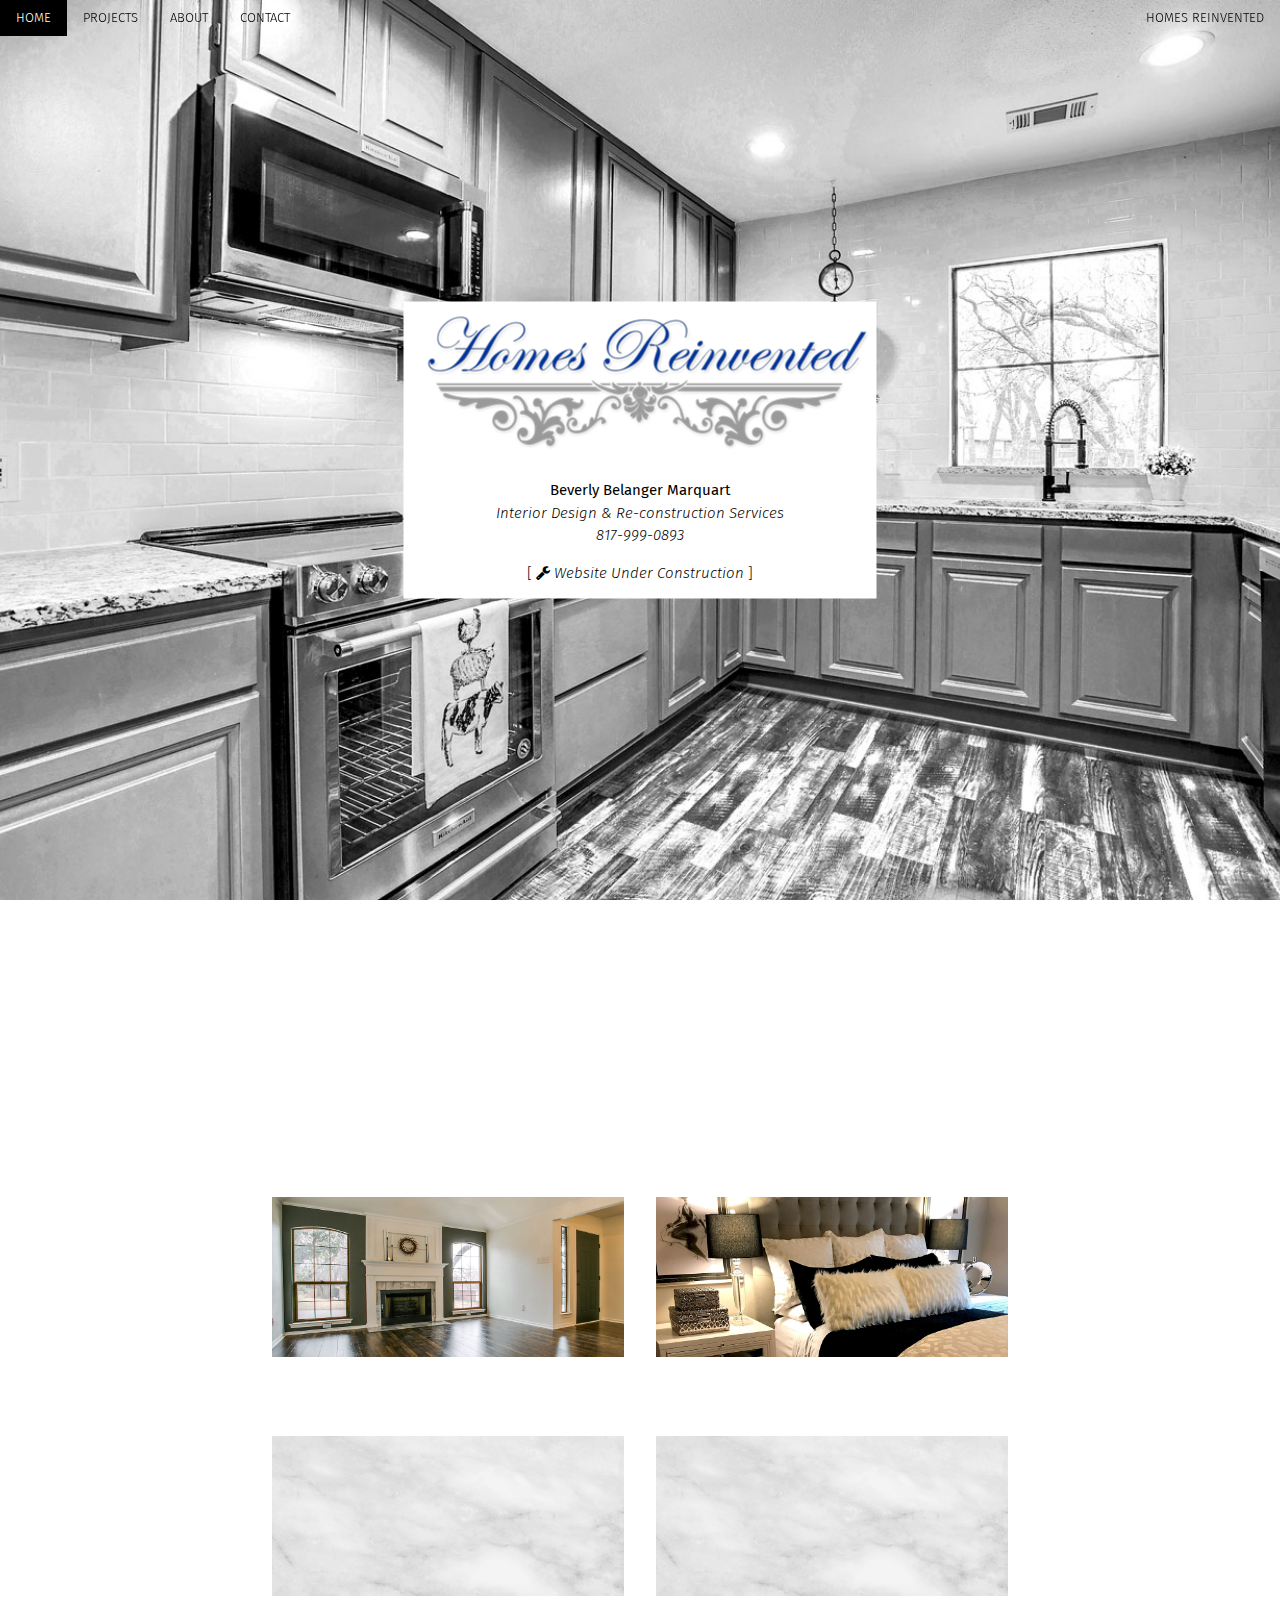
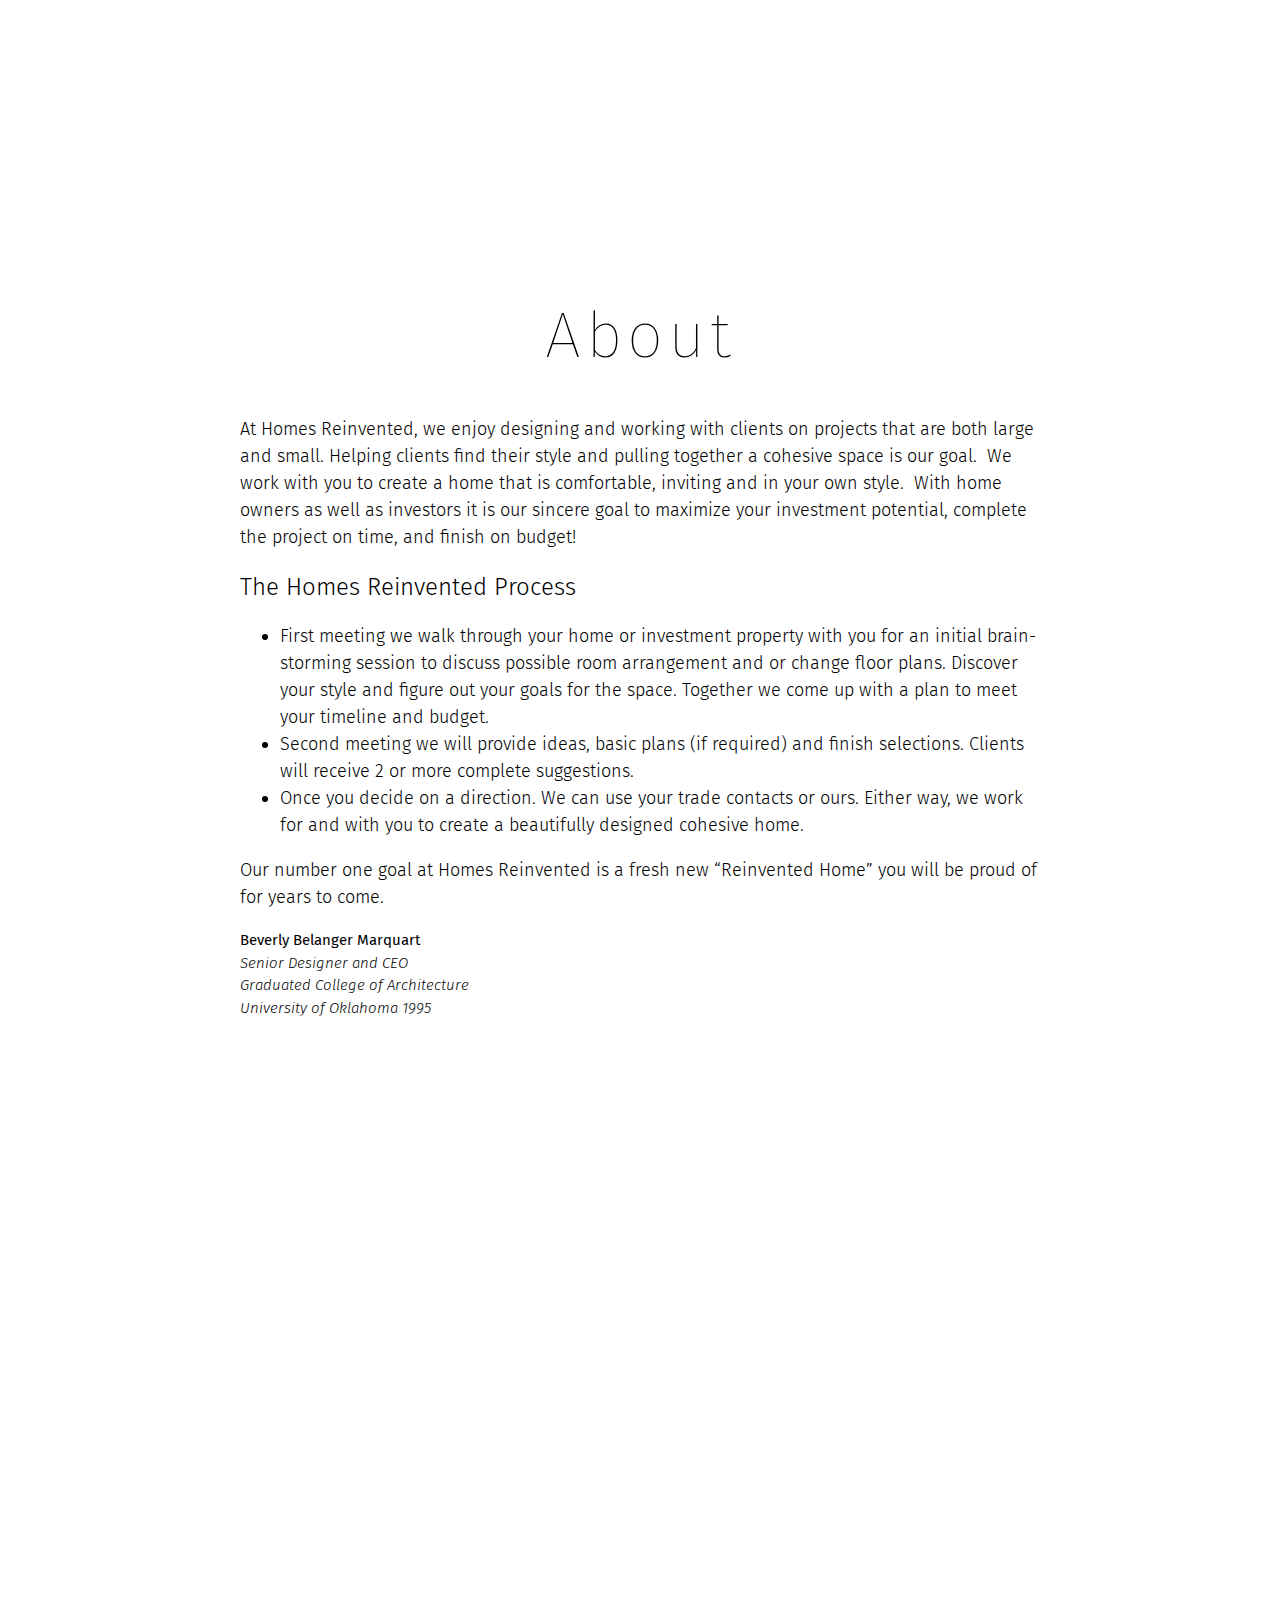
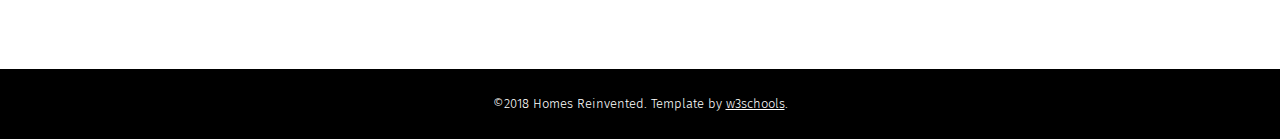
<file: index.html>
<!doctype html>
<html>
<head>
<meta charset="UTF-8">
<title>Homes Reinvented</title>
<meta name="viewport" content="width=device-width, initial-scale=1">
<link rel="stylesheet" href="https://www.w3schools.com/w3css/4/w3.css">
<link href="https://fonts.googleapis.com/css?family=Fira+Sans:100,200,300" rel="stylesheet">
<link rel="stylesheet" href="https://www.w3schools.com/lib/w3-colors-flat.css">
<link rel="stylesheet" href="https://cdnjs.cloudflare.com/ajax/libs/font-awesome/4.7.0/css/font-awesome.min.css">
<style>
/*  Color pallet for this website: http://www.color-hex.com/color/2c3e50  */
/* Create a Parallax Effect */
.bgimg {
	background-image: url("Photos/CoverImage-BWKitchen.jpg");
	background-attachment: fixed;
	background-position: center top;
	background-repeat: no-repeat;
	background-size: cover;
	height: 100%;
}

/* Turn off parallax scrolling for tablets and mobiles */
@media only screen and (max-width: 1024px) {
    .bgimg {
        background-attachment: scroll;
    }
}
</style>
<link href="css/homes_stylesheet.css" rel="stylesheet" type="text/css">
</head>

<body>
<!-- Navbar (sit on top) -->
<div class="w3-top w3-hide-small">
  <div class="w3-bar w3-xlarge w3-hover-opacity-off w3-flat-wet-asphalt" id="myNavbar">  
    <a href="#" class="w3-bar-item w3-button w3-hover-black">HOME</a>
    <a href="#projects" class="w3-bar-item w3-button w3-hover-black">PROJECTS</a>
    <a href="#about" class="w3-bar-item w3-button w3-hover-black">ABOUT</a>
    <a href="#contact" class="w3-bar-item w3-button w3-hover-black">CONTACT</a>
    <a class="w3-right w3-animate-right w3-bar-item">HOMES REINVENTED</a>
  </div>
</div>
<!-- Navbar (sit on top) -->
<div class="w3-top w3-hide-large">
  <div class="w3-bar w3-xlarge w3-hover-opacity-off w3-flat-wet-asphalt" id="myNavbar">  
    <a href="#" class="w3-bar-item w3-button w3-hover-black">HOME</a>
    <a href="#projects" class="w3-bar-item w3-button w3-hover-black">PROJECTS</a>
    <a href="#about" class="w3-bar-item w3-button w3-hover-black">ABOUT</a>
    <a href="#contact" class="w3-bar-item w3-button w3-hover-black">CONTACT</a>
  </div>
</div>

<!-- Center logo / landing frame  -->
<header class="bgimg w3-display-container" id="home">

  <div class="w3-display-middle w3-center w3-white">
    <img src="Photos/HomesReinvented-logo-alt2.png" style="width:100%">
    <!-- Center logo / Small Screen  -->
    <div class="w3-hide-medium w3-hide-large"> 
        <p class="st-caption" style="color: black;">
            <b>Beverly Belanger Marquart</b><br />
            <em>Interior Design & <br />Re-construction Services<br />
            817-999-0893</em></p>
        <p>
        [ <i class="fa fa-wrench"></i> <em>Website Under Construction</em> ]</p>
    </div>
    
    <!-- Center logo / Large Screen  -->
    <div class="w3-hide-small">
        <p class="st-caption" style="color: black;">
            <b>Beverly Belanger Marquart</b><br />
            <em>Interior Design & Re-construction Services<br />
            817-999-0893</em></p>        
        <p>
        [ <i class="fa fa-wrench"></i> <em>Website Under Construction</em> ]</p>  
    </div>

  </div>
</header>

<!-- Projects -->
<div class="w3-container w3-padding-32 w3-large w3-flat-midnight-blue" id="projects">
<div class="w3-content" style="max-width:1100px; margin-bottom:100px">
<div class="w3-container st-content">
    <h1 class="w3-center w3-jumbo" style="color:white;">Projects</h1>
    <p class="w3-center" style="margin-bottom:64px; color:white;"><em>Click image to see photo gallery.</em></p>
    
    <!-- links to projects -->
    <div class="w3-row">
        <div class="w3-half w3-container">
            <a href="project_parkwood.html"><img src="Photos/c_Living_a.jpg" class="w3-image w3-hover-opacity" alt="Photo"> </a>
            <div class="w3-block w3-center w3-padding-large" style="color:white">Parkwood Traditional Home Renovation</div>
            
        </div>
        
        <div class="w3-half w3-container">
            <a href="project_hollywood.html"><img src="Photos/Hollywood/c_Hollywood_displayImage.jpg" class="w3-image w3-hover-opacity" alt="Photo"></a>
            <div class="w3-block w3-center w3-padding-large" style="color:white">Hollywood Regency Interior Design</div>
        </div>    
    </div> 
    
    <div class="w3-row">
        <div class="w3-half w3-container">
            <a href=""><img src="Photos/project_placeholder.jpg" class="w3-image w3-hover-opacity" alt="Photo"> </a>
            <div class="w3-block w3-center w3-padding-large" style="color:white">New Renovation Images Coming Soon</div>
        </div>
        
        <div class="w3-half w3-container">
            <a href=""><img src="Photos/project_placeholder.jpg" class="w3-image w3-hover-opacity" alt="Photo"></a>
            <div class="w3-block w3-center w3-padding-large" style="color:white">New Renovation Images Coming Soon</div>
        </div>    
    </div>
</div>
</div>
</div> <!-- end of Projects container -->

<!-- About -->
<div class="w3-container w3-padding-32 w3-large" id="about">
<div class="w3-content st-content">
    <h1 class="w3-center w3-jumbo" style="margin-bottom:32px">About</h1>
        <p>At Homes Reinvented, we enjoy designing and working with clients on projects that are both large and small. Helping clients find their style and pulling together a cohesive space is our goal.  We work with you to create a home that is comfortable, inviting and in your own style.  With home owners as well as investors it is our sincere goal to maximize your investment potential, complete the project on time, and finish on budget!</p>
    <h3 style="color: black; font-weight: 300;">The Homes Reinvented Process</h3>
      <ul>
      	<li>First meeting we walk through your home or investment property with you for an initial brain-storming session to discuss possible room arrangement and or change floor plans. Discover your style and figure out your goals for the space. Together we come up with a plan to meet your timeline and budget.</li>
      	<li>Second meeting we will provide ideas, basic plans (if required) and finish selections. Clients will receive 2 or more complete suggestions.</li>
      	<li>Once you decide on a direction. We can use your trade contacts or ours. Either way, we work for and with you to create a beautifully designed cohesive home.</li>
      </ul>
      <p>Our number one goal at Homes Reinvented is a fresh new “Reinvented Home” you will be proud of for years to come. </p>
      <p class="st-caption" style="color: black;"><b>Beverly Belanger Marquart</b><br />
      <em>Senior Designer and CEO <br />Graduated College of Architecture<br />University of Oklahoma 1995</em></p>
        
        <!-- THIS ABOUT SECTION IS SAVED HERE WAITING FOR NEW HEAD SHOT -->
    <!--<div class="w3-col m6 w3-center w3-padding-large">
        <img src="Photos/Beverly_portrait.jpg" class="w3-round w3-image w3-hover-opacity-off" alt="Photo of Beverly" width="235" height="235">
        <h4 style="letter-spacing:normal; font-weight:300">Beverly Belanger Marquart</h4>
        <p>Senior Designer and CEO <br />Graduated College of Architecture<br />University of Oklahoma 1995</p><br>
    </div>-->

    <!-- Hide this text on small devices -->
    <!--<div class="w3-col m6 w3-hide-small w3-padding-small">
    	<h3>The Homes Reinvented Process</h3>
      <ul>
      	<li>First meeting we walk through your home or investment property with you for an initial brain-storming session to discuss possible room arrangement and or change floor plans. Discover your style and figure out your goals for the space. Together we come up with a plan to meet your timeline and budget.</li>
      	<li>Second meeting we will provide ideas, basic plans (if required) and finish selections. Clients will receive 2 or more complete suggestions.</li>
      	<li>Once you decide on a direction. We can use your trade contacts or ours. Either way, we work for and with you to create a beautifully designed cohesive home.</li>
      </ul>
      <p>Our number one goal at Homes Reinvented is a fresh new “Reinvented Home” you will be proud of for years to come. </p>
      
    </div>-->
</div>
</div>    <!-- end of About container -->

<!-- Contact -->
<div class="w3-container w3-padding-32 w3-large w3-flat-midnight-blue" id="contact">
  <div class="w3-content st-content">
    <h1 class="w3-center w3-jumbo" style="margin-bottom:64px; margin-top:62px;">Contact</h1>
    <h3 style="letter-spacing:normal">Serving the Dallas/Fort Worth area.</h3>
    <p style="font-weight:300;">Tell us about your dream home. We can walk you through the design process and introduce you to some inspiring ideas.</p>
    <p style="font-weight:300;">Available Monday - Friday: 8am - 5pm or by appointment<br />
        Send us a message or call:</p>
    <p>bbm(at)homesreinvented(dot)com <br />817.999.0893</p>
    

<!-- This form for sending email is not working   -->
    <!--    <form action="/action_page.php" target="_blank" method="post">
      <p style="font-weight:300;"><input class="w3-input w3-padding-16 w3-border" type="text" placeholder="Currently under construction - Your Name" required name="Name"></p>
      <p style="font-weight:300;"><input class="w3-input w3-padding-16 w3-border" type="email" placeholder="Currently under construction - Your Email address" required name="email"></p>
      <p style="font-weight:300;"><input class="w3-input w3-padding-16 w3-border" type="text" placeholder="Currently under construction - Subject" required name="subject"></p>
      <label style="font-weight:300" for="Message">Short Message (up to 140 characters)</label>
      <p><textarea style="font-weight:300;" class="w3-input w3-padding-16 w3-border" type="text" placeholder="Currently under construction - Tell me about your dream home." required name="Message"></textarea></p>
      <p style="font-weight:300;"><button class="w3-button w3-indigo w3-block w3-hover-blue" type="submit">Currently under construction - SEND MESSAGE</button></p>
    </form> -->
  </div>
</div>

<!-- footer -->
<footer class="w3-center w3-black w3-padding-large w3-hover-black">
    <p style="font-size:small; text-align:center;">&COPY;2018 Homes Reinvented. Template by  <a href="http://www.w3schools.com/w3css/default.asp" title="W3.CSS" target="_blank" class="w3-hover-opacity">w3schools</a>.</p>
</footer>

<!-- javascript -->
 <script>
// Slideshow
var slideIndex = 1;
showDivs(slideIndex);

function plusDivs(n) {
  showDivs(slideIndex += n);
}

function currentDiv(n) {
  showDivs(slideIndex = n);
}

function showDivs(n) {
  var i;
  var x = document.getElementsByClassName("mySlides");
  var dots = document.getElementsByClassName("demodots");
  if (n > x.length) {slideIndex = 1}
  if (n < 1) {slideIndex = x.length} ;
  for (i = 0; i < x.length; i++) {
     x[i].style.display = "none";
  }
  for (i = 0; i < dots.length; i++) {
     dots[i].className = dots[i].className.replace(" w3-white", "");
  }
  x[slideIndex-1].style.display = "block";
  dots[slideIndex-1].className += " w3-white";
}
</script>
</body>
</html>
</file>
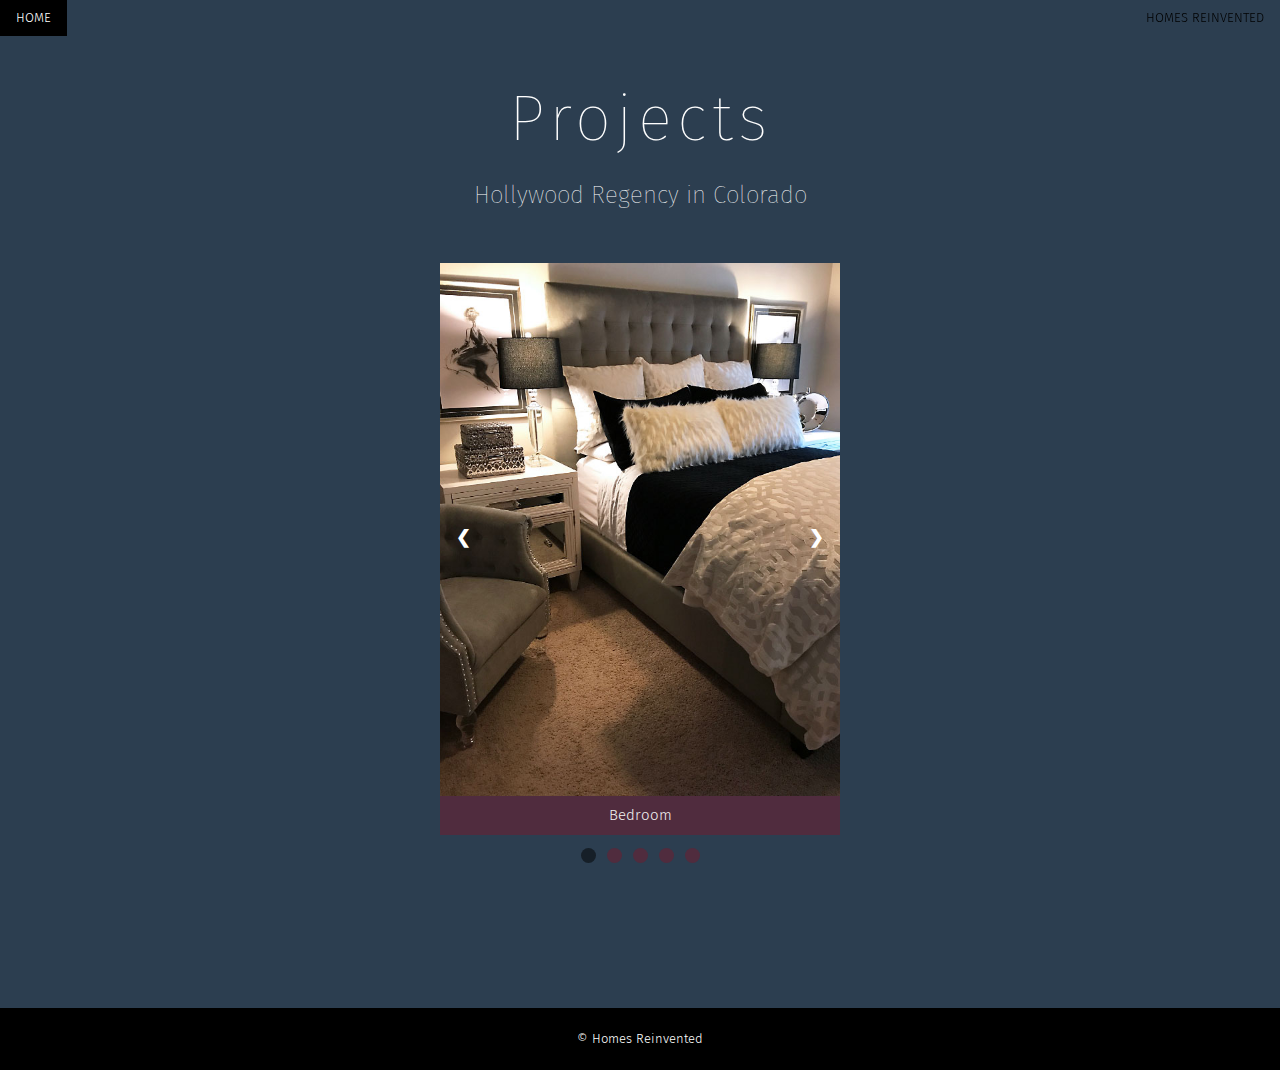
<file: project_hollywood.html>
<!doctype html>
<html>
<head>
<meta charset="UTF-8">
<title>Homes Reinvented</title>
<meta name="viewport" content="width=device-width, initial-scale=1">
<link rel="stylesheet" href="https://www.w3schools.com/w3css/4/w3.css">
<link href="https://fonts.googleapis.com/css?family=Fira+Sans:100,200,300" rel="stylesheet">
<link rel="stylesheet" href="https://cdnjs.cloudflare.com/ajax/libs/font-awesome/4.7.0/css/font-awesome.min.css">
<style>
/*  Color pallet for this website: http://www.color-hex.com/color/2c3e50  */
/* ommited these */
* {box-sizing: border-box}
img {vertical-align: middle;} 
body {
    background-color:#2c3e50;
}

/* Slideshow container */
.slideshow-container {
  max-width: 1000px;
  position: relative;
  margin: auto;
}
/* Next & previous buttons */
.prev, .next {
  cursor: pointer;
  position: absolute;
  top: 50%;
  width: auto;
  padding: 16px;
  margin-top: -22px;
  color: white;
  font-weight: bold;
  font-size: 18px;
  transition: 0.6s ease;
  border-radius: 0 3px 3px 0;
}
/* Position the "next button" to the right */
.next {
  right: 0;
  border-radius: 3px 0 0 3px;
}
/* On hover, add a black background color with a little bit see-through */
.prev:hover, .next:hover {
  background-color: rgba(0,0,0,0.3);
}
/* The dots/bullets/indicators */
.dot {
  cursor: pointer;
  height: 15px;
  width: 15px;
  margin: 0 2px;
  background-color: #502c3e;
  border-radius: 50%;
  display: inline-block;
  transition: background-color 0.6s ease;
}
.active, .dot:hover {
  background-color:  rgba(0,0,0,0.5);
}
/* Fading animation */
.fade {
  -webkit-animation-name: fade;
  -webkit-animation-duration: 1.5s;
  animation-name: fade;
  animation-duration: 1.5s;
}
@-webkit-keyframes fade {
  from {opacity: .4} 
  to {opacity: 1}
}
@keyframes fade {
  from {opacity: .4} 
  to {opacity: 1}
}
/* On smaller screens, decrease text size */
@media only screen and (max-width: 300px) {
  .prev, .next, .text {font-size: 10px}
  .dot {height:8px;width:8px;}
}
</style>
<link href="css/homes_stylesheet.css" rel="stylesheet" type="text/css">
</head>

<body>
<!-- Navbar (sit on top) -->
<div class="w3-top">
  <div class="w3-bar w3-xlarge w3-hover-opacity-off" id="myNavbar">
    <a href="index.html" class="w3-bar-item w3-button w3-hover-black">HOME</a>
    <a class="w3-right w3-animate-right w3-bar-item">HOMES REINVENTED</a>
  </div>
</div>
<br><br>
<div class="w3-container projects w3-margin-top">
    <h1 class="w3-center w3-jumbo" style="color:white;">Projects</h1>
    <h3 class="w3-center">Hollywood Regency in Colorado</h3>

<!-- Slideshow -->
<div class="slideshow-container vertical-content">

    <div class="mySlides fade">
        <img src="Photos/Hollywood/c_Hollywood_bed.jpg" style="width:100%">      
        <div class="text">Bedroom</div>
    </div>
    <div class="mySlides fade">
        <img src="Photos/Hollywood/c_Hollywood_bedsidetable.jpg" style="width:100%">      
        <div class="text">Bedroom Side Table</div>
    </div>

    <div class="mySlides fade">
        <img src="Photos/Hollywood/c_Hollywood_cabinet.jpg" style="width:100%">      
        <div class="text">Entry</div>
    </div>
    <div class="mySlides fade">
        <img src="Photos/Hollywood/c_Hollywood_couch.jpg" style="width:100%">      
        <div class="text">Living Room</div>
    </div>

    <div class="mySlides fade">
        <img src="Photos/Hollywood/c_Hollywood_tv.jpg" style="width:100%">      
        <div class="text">Entertainment Area</div>
    </div>    

    <a class="prev" onclick="plusSlides(-1)">&#10094;</a>
    <a class="next" onclick="plusSlides(1)">&#10095;</a>

</div>


<!-- Slideshow next/previous buttons -->
<div class="w3-container w3-padding-8 w3-xlarge">    
    <div class="w3-center">
        <span class="dot" onclick="currentSlide(1)"></span>
        <span class="dot" onclick="currentSlide(2)"></span>
        <span class="dot" onclick="currentSlide(3)"></span>
        <span class="dot" onclick="currentSlide(4)"></span>
        <span class="dot" onclick="currentSlide(5)"></span>
    </div> <!-- end of dots  -->
</div> <!-- end of container below Slideshow/Carousel -->
  
</div> <!-- end of Projects container -->
  

  

<br><br><br><br><br><br>

  

<!-- Footer -->
<footer class="w3-center w3-black w3-padding">	
    <p style="font-size:small; text-align:center;">&COPY; Homes Reinvented </p>
</footer>

<!-- javascript -->
<script>
var slideIndex = 1;
showSlides(slideIndex);

function plusSlides(n) {
  showSlides(slideIndex += n);
}

function currentSlide(n) {
  showSlides(slideIndex = n);
}

function showSlides(n) {
  var i;
  var slides = document.getElementsByClassName("mySlides");
  var dots = document.getElementsByClassName("dot");
  if (n > slides.length) {slideIndex = 1}    
  if (n < 1) {slideIndex = slides.length}
  for (i = 0; i < slides.length; i++) {
      slides[i].style.display = "none";  
  }
  for (i = 0; i < dots.length; i++) {
      dots[i].className = dots[i].className.replace(" active", "");
  }
  slides[slideIndex-1].style.display = "block";  
  dots[slideIndex-1].className += " active";
}
</script>
</body>
</html>
</file>
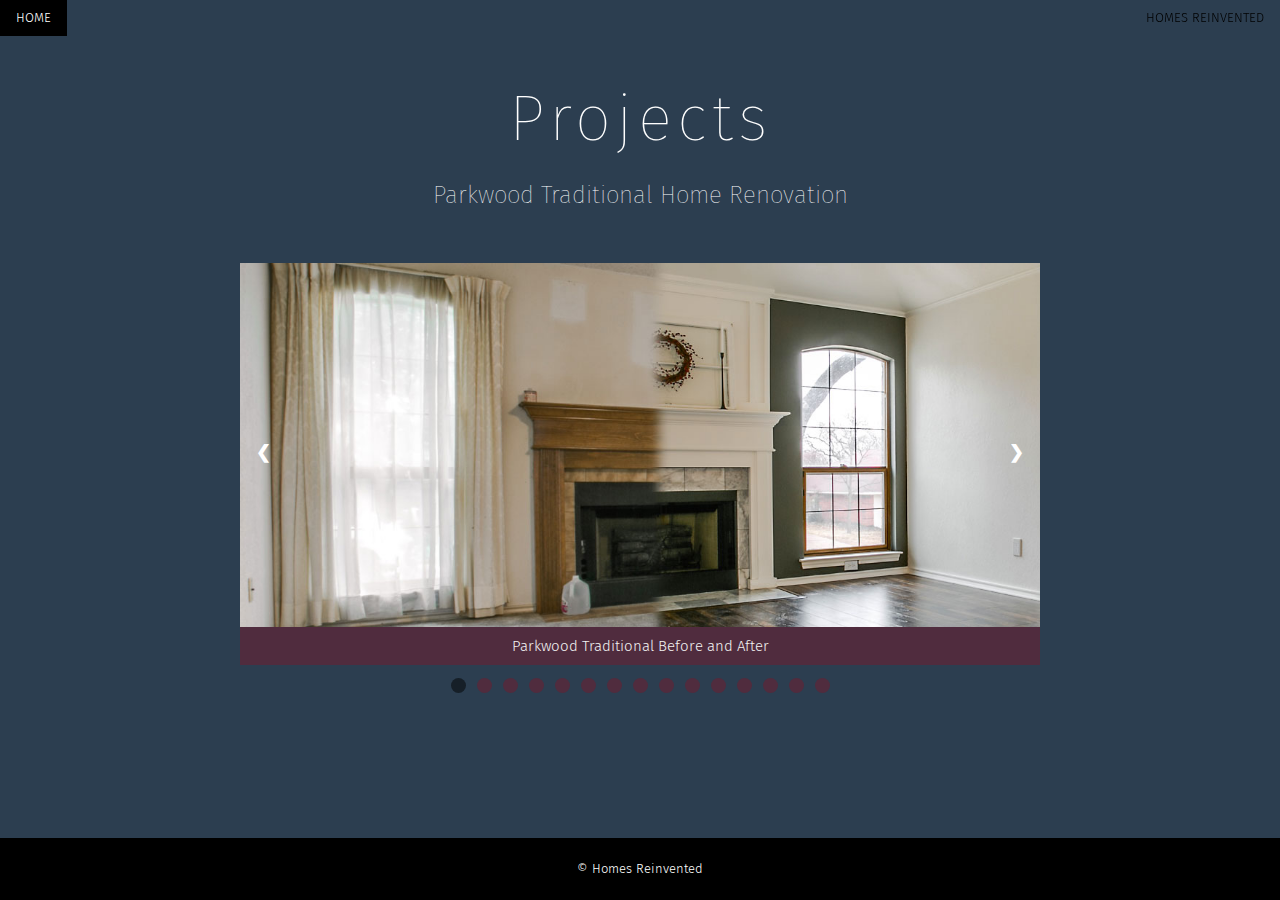
<file: project_parkwood.html>
<!doctype html>
<html>
<head>
<meta charset="UTF-8">
<title>Homes Reinvented</title>
<meta name="viewport" content="width=device-width, initial-scale=1">
<link rel="stylesheet" href="https://www.w3schools.com/w3css/4/w3.css">
<link href="https://fonts.googleapis.com/css?family=Fira+Sans:100,200,300" rel="stylesheet">
<link rel="stylesheet" href="https://cdnjs.cloudflare.com/ajax/libs/font-awesome/4.7.0/css/font-awesome.min.css">
<style>
/*  Color pallet for this website: http://www.color-hex.com/color/2c3e50  */
/* ommited these */
/* img {vertical-align: middle;} */
* {box-sizing: border-box}
body {
    background-color:#2c3e50;
}

/* Slideshow container */
.slideshow-container {
  max-width: 1000px;
  position: relative;
  margin: auto;
}
/* Next & previous buttons */
.prev, .next {
  cursor: pointer;
  position: absolute;
  top: 50%;
  width: auto;
  padding: 16px;
  margin-top: -22px;
  color: white;
  font-weight: bold;
  font-size: 18px;
  transition: 0.6s ease;
  border-radius: 0 3px 3px 0;
}
/* Position the "next button" to the right */
.next {
  right: 0;
  border-radius: 3px 0 0 3px;
}
/* On hover, add a black background color with a little bit see-through */
.prev:hover, .next:hover {
  background-color: rgba(0,0,0,0.3);
}
/* The dots/bullets/indicators */
.dot {
  cursor: pointer;
  height: 15px;
  width: 15px;
  margin: 0 2px;
  background-color: #502c3e;
  border-radius: 50%;
  display: inline-block;
  transition: background-color 0.6s ease;
}
.active, .dot:hover {
  background-color:  rgba(0,0,0,0.5);
}
/* Fading animation */
.fade {
  -webkit-animation-name: fade;
  -webkit-animation-duration: 1.5s;
  animation-name: fade;
  animation-duration: 1.5s;
}
@-webkit-keyframes fade {
  from {opacity: .4} 
  to {opacity: 1}
}
@keyframes fade {
  from {opacity: .4} 
  to {opacity: 1}
}
/* On smaller screens, decrease text size */
@media only screen and (max-width: 300px) {
  .prev, .next, .text {font-size: 10px}
  .dot {height:8px;width:8px;}
}
</style>
<link href="css/homes_stylesheet.css" rel="stylesheet" type="text/css">
</head>

<body>
<!-- Navbar (sit on top) -->
<div class="w3-top">
  <div class="w3-bar w3-xlarge w3-hover-opacity-off" id="myNavbar">
    <a href="index.html" class="w3-bar-item w3-button w3-hover-black">HOME</a>
    <a class="w3-right w3-animate-right w3-bar-item">HOMES REINVENTED</a>
  </div>
</div>
<br><br>
<div class="w3-container projects w3-margin-top">
    <h1 class="w3-center w3-jumbo" style="color:white;">Projects</h1>
    <h3 class="w3-center">Parkwood Traditional Home Renovation</h3>

<!-- Slideshow -->
<div class="slideshow-container st-content">
    <div class="mySlides fade">
        <img src="Photos/c_CoverImage.jpg" style="width:100%">     
        <div class="text">Parkwood Traditional Before and After</div>
    </div>        

    <div class="mySlides fade">
        <img src="Photos/c_Living_b.jpg" style="width:100%">      
        <div class="text">Living Room Before</div>
    </div>
    <div class="mySlides fade">
        <img src="Photos/c_Living_a.jpg" style="width:100%">      
        <div class="text">Living Room After</div>
    </div>

    <div class="mySlides fade">
        <img src="Photos/c_Dining_b.jpg" style="width:100%">      
        <div class="text">Dinning Room Before</div>
    </div>
    <div class="mySlides fade">
        <img src="Photos/c_Dining_a.jpg" style="width:100%">      
        <div class="text">Dinning Room After</div>
    </div>

    <div class="mySlides fade">
        <img src="Photos/c_KitchBack_b.jpg" style="width:100%">      
        <div class="text">Kitchen Facing Back Before</div>
    </div>
    <div class="mySlides fade">
        <img src="Photos/c_KitchBack_a.jpg" style="width:100%">      
        <div class="text">Kitchen Facing Back After</div>
    </div>

    <div class="mySlides fade">
        <img src="Photos/c_KitchFront_b.jpg" style="width:100%">      
        <div class="text">Kitchen Facing Front Before</div>
    </div>
    <div class="mySlides fade">
        <img src="Photos/c_KitchFront_a.jpg" style="width:100%">      
        <div class="text">Kitchen Facing Front After</div>
    </div>

    <div class="mySlides fade">
        <img src="Photos/c_MasterBath_b.jpg" style="width:100%">      
        <div class="text">Master Bathroom Before</div>
    </div>
    <div class="mySlides fade">
        <img src="Photos/c_MasterBath_a.jpg" style="width:100%">      
        <div class="text">Master Bathroom After</div>
    </div>

    <div class="mySlides fade">
        <img src="Photos/c_Basement_b.jpg" style="width:100%">      
        <div class="text">Basement Before</div>
    </div>
    <div class="mySlides fade">
        <img src="Photos/c_Basement_a.jpg" style="width:100%">      
        <div class="text">Basement After</div>
    </div>

    <div class="mySlides fade">
        <img src="Photos/c_Bath_b.jpg" style="width:100%">      
        <div class="text">Bathroom Before</div>
    </div>
    <div class="mySlides fade">
        <img src="Photos/c_Bath_a.jpg" style="width:100%">      
        <div class="text">Bathroom After</div>
    </div>

    <a class="prev" onclick="plusSlides(-1)">&#10094;</a>
    <a class="next" onclick="plusSlides(1)">&#10095;</a>

</div>

<!-- Slideshow next/previous buttons -->
<div class="w3-container w3-padding-8 w3-xlarge">    
    <div class="w3-center">
        <span class="dot" onclick="currentSlide(1)"></span>
        <span class="dot" onclick="currentSlide(2)"></span>
        <span class="dot" onclick="currentSlide(3)"></span>
        <span class="dot" onclick="currentSlide(4)"></span>
        <span class="dot" onclick="currentSlide(5)"></span>
        <span class="dot" onclick="currentSlide(6)"></span>
        <span class="dot" onclick="currentSlide(7)"></span>
        <span class="dot" onclick="currentSlide(8)"></span>
        <span class="dot" onclick="currentSlide(9)"></span>
        <span class="dot" onclick="currentSlide(10)"></span>
        <span class="dot" onclick="currentSlide(11)"></span>
        <span class="dot" onclick="currentSlide(12)"></span>
        <span class="dot" onclick="currentSlide(13)"></span>
        <span class="dot" onclick="currentSlide(14)"></span>
        <span class="dot" onclick="currentSlide(15)"></span>
    </div> <!-- end of dots  -->
</div> <!-- end of container below Slideshow/Carousel -->
  
</div> <!-- end of Projects container -->
 
<br><br><br><br><br><br>

  

<!-- Footer -->
<footer class="w3-center w3-black w3-padding">	
    <p style="font-size:small; text-align:center;">&COPY; Homes Reinvented </p>
</footer>

<!-- javascript -->
<script>
var slideIndex = 1;
showSlides(slideIndex);

function plusSlides(n) {
  showSlides(slideIndex += n);
}

function currentSlide(n) {
  showSlides(slideIndex = n);
}

function showSlides(n) {
  var i;
  var slides = document.getElementsByClassName("mySlides");
  var dots = document.getElementsByClassName("dot");
  if (n > slides.length) {slideIndex = 1}    
  if (n < 1) {slideIndex = slides.length}
  for (i = 0; i < slides.length; i++) {
      slides[i].style.display = "none";  
  }
  for (i = 0; i < dots.length; i++) {
      dots[i].className = dots[i].className.replace(" active", "");
  }
  slides[slideIndex-1].style.display = "block";  
  dots[slideIndex-1].className += " active";
}
</script>
</body>
</html>
</file>
<file: css/homes_stylesheet.css>
@charset "UTF-8";
/*  Color pallet for this website: http://www.color-hex.com/color/2c3e50  */

body, html {height: 100%} /* This must be set for parallax effect */
h1,h2,h3,h4,h5,h6 {
	font-family:"Fira Sans", Verdana, sans-serif;
	letter-spacing: 5px;
	font-weight: 100;
}
h3 {
    letter-spacing:normal;
    color:white;
}
body, p {
	font-family: "Fira Sans", Verdana, sans-serif;
	font-weight: 300;
}

.hr-project {
    background-color:#2c3e50;
    color:white;        
}
#about {    
    color:black;    
}
.hr-about {
    background-color:#502c3e;
    color:black;        
}

.hr-navbar {
    background-color:#2c2e50;
    color:white;    
}
.st-nav-hover {
    background-color:#2c3e50;
}
#contact {
    color:white;    
}
.hr-contact {
    background-color:#2c3e50;
    color:white;    
}
.st-content {
    max-width: 800px;
    width: 100%;
    margin-top: 50px;
    margin-bottom: 40px;
    margin-right: auto;
    margin-left: auto;
}
.vertical-content {
    max-width: 400px;
    width: 100%;
    margin-top: 50px;
    margin-bottom: 40px;
    margin-right: auto;
    margin-left: auto;    
}
.st-caption {
     font-weight:300;
     font-family:'Fira Sans';
     font-size: 15px;
     color:#ffffff;
}



a {	font-size:small;}
.mySlides {display:none}
.w3-tag, .fa {cursor:pointer}
.w3-tag {height:15px;width:15px;padding:0;margin-top:6px}

footer {
    left: 0;
    bottom: 0;
    width: 100%;
    text-align: center;
}

/* Caption text */
.text {
  color: #f2f2f2;
  background-color: #502c3e;
  font-size: 15px;
  padding: 8px 12px;
  position: absolute;
  width: 100%;
  text-align: center;
}
/* used to display text on top of image */
.numbertext {
  color: #f2f2f2;
  font-size: 12px;
  padding: 8px 12px;
  position: absolute;
  top: 0;
}
</file>
